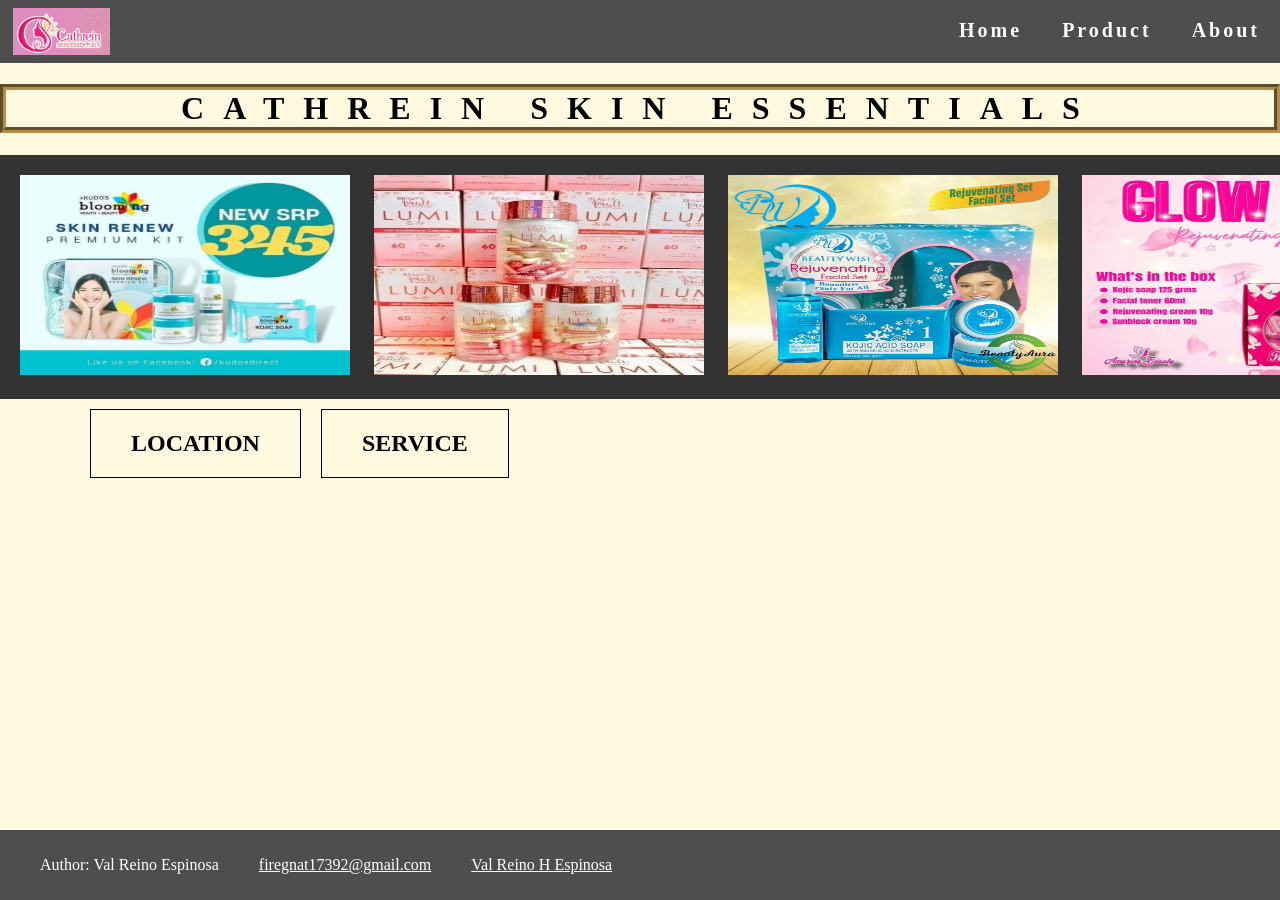
<file: index.html>
<!DOCTYPE html>
<head>
    <title>WebPage E Tech </title>
    <link rel="stylesheet" href="style.css">

</head>

<body>
    <header class="navbar">
        <div class="nav-btn">
            <li><a href="index.html">Home</a></li>
            <li><a href="product.html">Product</a></li>
            <li><a href="about.html">About</a></li>
        </div>
        <div class="nav-logo">
            <img id="logo" src="img/logo.png" alt="1">
        </div>
    </header>

        <h1 id="header-title"> CATHREIN SKIN ESSENTIALS</h1>

<div class="scroll-container">
  <img src="img/BLOOMING.jpg" alt="Cinque Terre" width="600" height="400">
  <img src="img/beauty vault lumi.jpg" alt="Forest" width="600" height="400">
  <img src="img/BEAUTY WISE.jpg" alt="Northern Lights" width="600" height="400">
  <img src="img/AMAZING BEAUTY.jpg" alt="Mountains" width="600" height="400">
</div>

    <div class="Content">
        <div>
            <h2>
                LOCATION
            </h2>
            <p>
            
            </p>
        </div>
        <div>
            <h2>
                SERVICE
            </h2>
            <p>

            </p>
        </div>
    </div>

    
    <footer class="footer">
        <div class="info">
            <p>Author: Val Reino Espinosa</p>
            <div id="mail" style="right: auto;">
                <p><li><a href="mailto:firegnat17392@gmail.com">firegnat17392@gmail.com</a></li></p>
            </div>

            <div class="fb">
                <p><li><a href="https://www.facebook.com/valreino.espinosa.1">Val Reino H Espinosa</a></li></p>

            </div>
        </div>
    </footer>
</body>
</file>
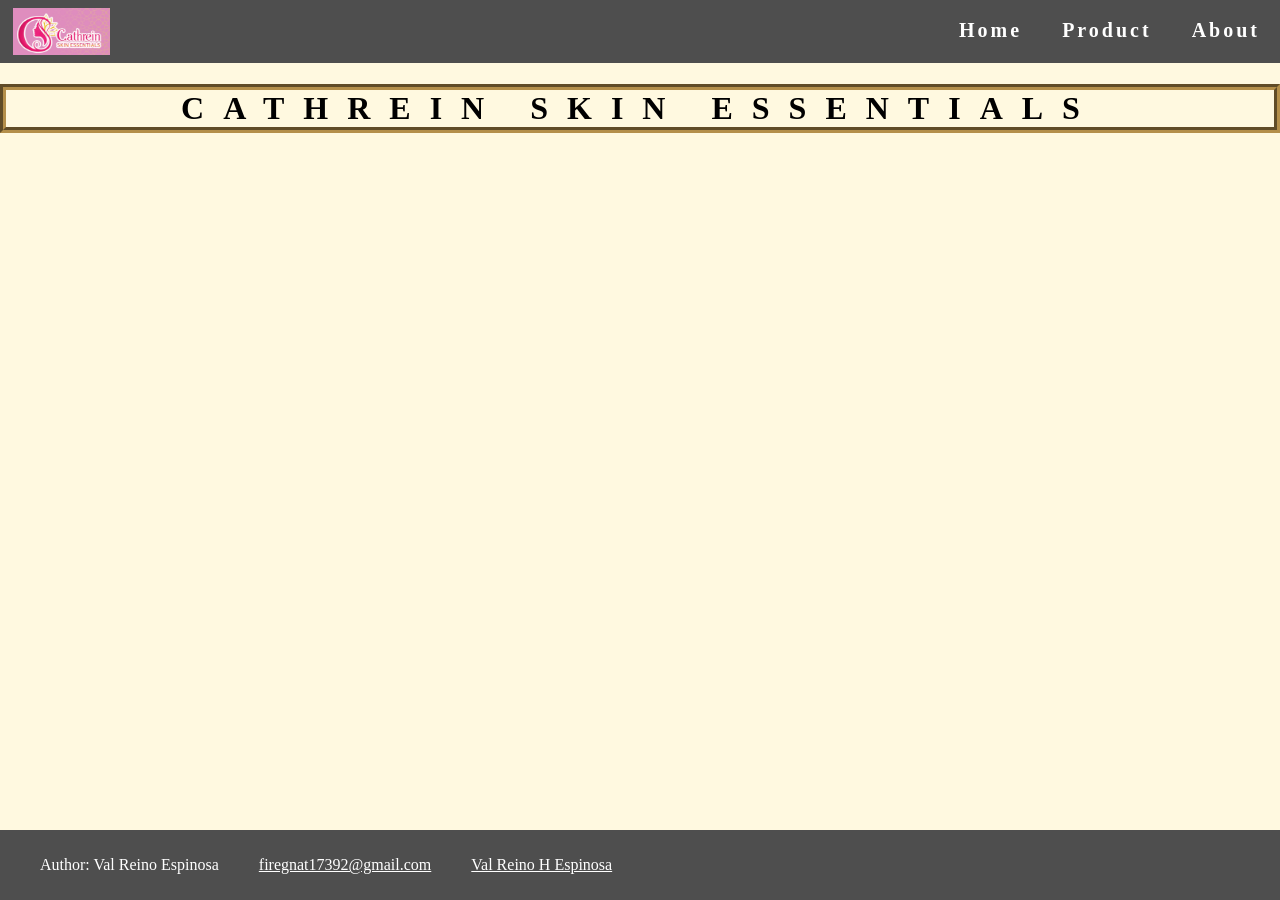
<file: about.html>
<!DOCTYPE html>
<head>
    <title>WebPage E Tech </title>
    <link rel="stylesheet" href="style.css">

</head>

<body>
    <header class="navbar">
        <div class="nav-btn">
            <li><a href="index.html">Home</a></li>
            <li><a href="product.html">Product</a></li>
            <li><a href="about.html">About</a></li>
        </div>
        <div class="nav-logo">
            <img id="logo" src="img/logo.png" alt="1">
        </div>
    </header>

    <h1 id="header-title">CATHREIN SKIN ESSENTIALS</h1>

    
    <footer class="footer">
        <div class="info">
            <p>Author: Val Reino Espinosa</p>
            <div id="mail" style="right: auto;">
                <p><li><a href="mailto:firegnat17392@gmail.com">firegnat17392@gmail.com</a></li></p>
            </div>

            <div class="fb">
                <p><li><a href="https://www.facebook.com/valreino.espinosa.1">Val Reino H Espinosa</a></li></p>
            </div>
        </div>
    </footer>
</body>
</file>
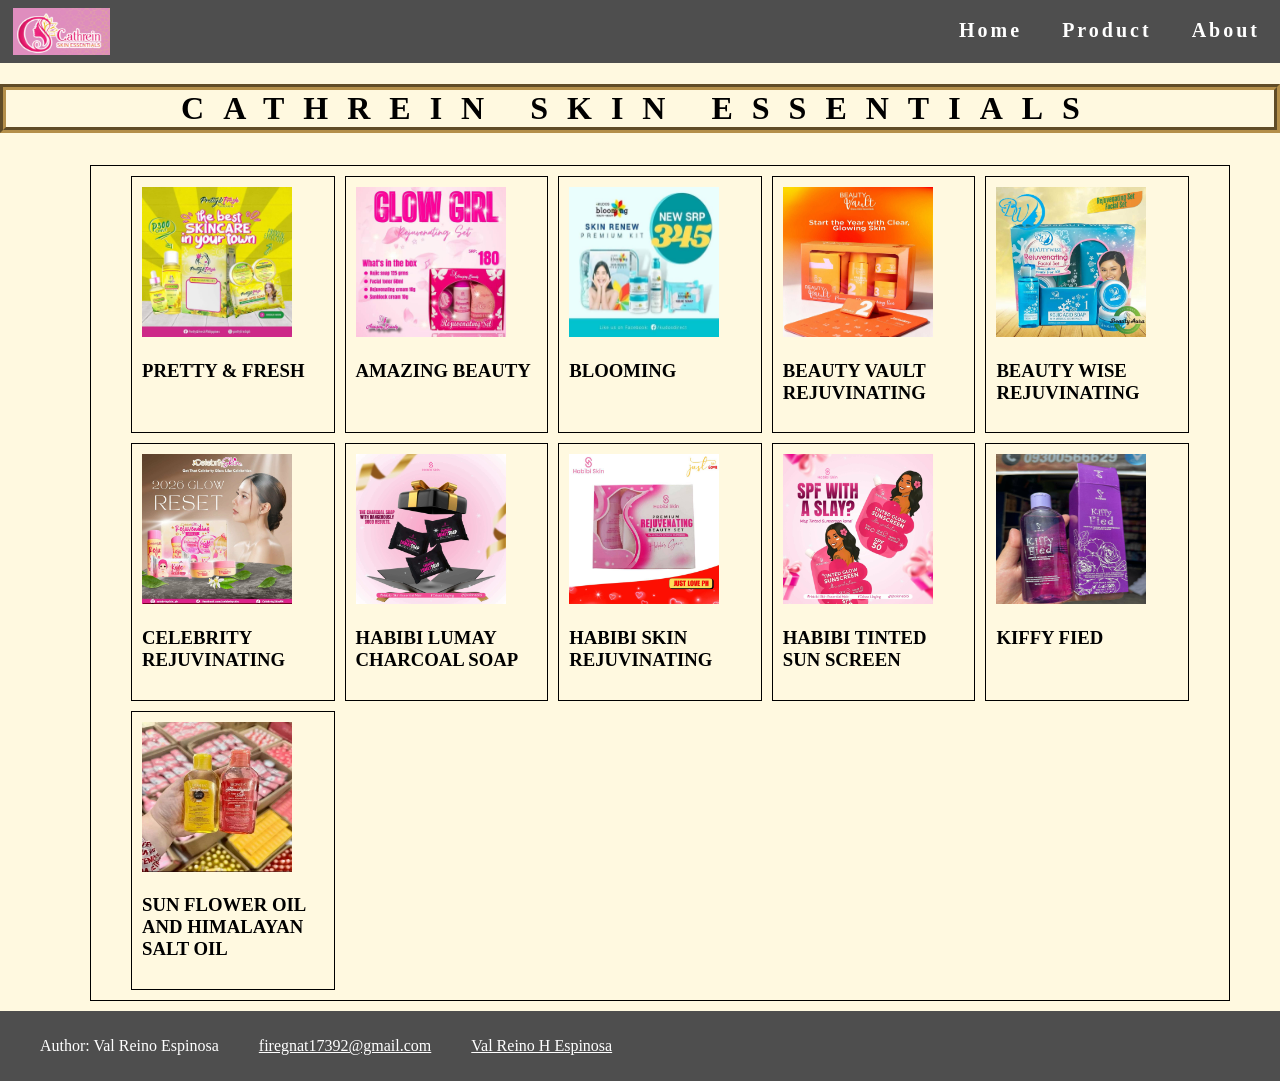
<file: product.html>
<!DOCTYPE html>
<head>
    <title>WebPage E Tech </title>
    <link rel="stylesheet" href="style.css">

</head>

<body>
    <header class="navbar">
        <div class="nav-btn">
            <li><a href="index.html">Home</a></li>
            <li><a href="product.html">Product</a></li>
            <li><a href="about.html">About</a></li>
        </div>
        <div class="nav-logo">
            <img id="logo" src="img/logo.png" alt="1">
        </div>
    </header>

    <h1 id="header-title">CATHREIN SKIN ESSENTIALS</h1>

    <div class="Content">
        <div class="container">
            <div>
                <img src="img/PRETTY & FRESH.jpg" alt="pretty & fresh">
                    <h3>PRETTY & FRESH</h3>
            </div>

            <div>
                <img src="img/AMAZING BEAUTY.jpg" alt="amazing beauty">
                    <h3>AMAZING BEAUTY</h3>
            </div>
            
            <div>
                <img src="img/BLOOMING.jpg" alt="blooming">
                    <h3 class="name">BLOOMING</h3>
            </div>

            <div>
                <img src="img/BEAUTY VAULT REJUVINATING.jpg" alt="amazing beauty">
                    <h3 class="name">BEAUTY VAULT REJUVINATING</h3>
            </div>

            <div>
                <img src="img/BEAUTY WISE.jpg" alt="blooming">
                    <h3 class="name">BEAUTY WISE REJUVINATING</h3>
            </div>

            <div>
                <img src="img/CELEBRITY.jpg" alt="pretty & fresh">
                    <h3>CELEBRITY REJUVINATING</h3>
            </div>

            <div>
                <img src="img/HABIBI LUMAY CHARCOAL SOAP.jpg" alt="amazing beauty">
                    <h3>HABIBI LUMAY CHARCOAL SOAP</h3>
            </div>

            <div>
                <img src="img/HABIBI SKIN.jpg" alt="blooming">
                    <h3 class="name">HABIBI SKIN REJUVINATING</h3>
            </div>

            <div>
                <img src="img/HABIBI TINTED SUN SCREEN.jpg" alt="amazing beauty">
                    <h3 class="name">HABIBI TINTED SUN SCREEN</h3>
            </div>

            <div>
                <img src="img/KIFFY FIED.jpg" alt="blooming">
                    <h3 class="name">KIFFY FIED</h3>
            </div>

            <div>
                <img src="img/SUN FLOWER OI HIMALAYAN SALT OI.jpg" alt="blooming">
                    <h3 class="name">SUN FLOWER OIL AND HIMALAYAN SALT OIL</h3>
            </div>
            
  
        </div>
    </div>

    <footer class="footer">
        <div class="info">
            <p>Author: Val Reino Espinosa</p>
            <div id="mail" style="right: auto;">
                <p><li><a href="mailto:firegnat17392@gmail.com">firegnat17392@gmail.com</a></li></p>
            </div>

            <div class="fb">
                <p><li><a href="https://www.facebook.com/valreino.espinosa.1">Val Reino H Espinosa</a></li></p>

            </div>
        </div>
    </footer>

</body>
</file>
<file: style.css>
body {
    overflow-x: hidden;
    margin: 0;
    padding: 0;
    width: 100%;
    background-color: rgb(255, 249, 224);
    height: 100vh;
    flex-direction: column;
    display: flex;
}

.navbar {
    background-color: rgb(78, 78, 78);
    position: inherit;
    padding-bottom: 4px;
}

.navbar li a {
    display: block;
    align-items: center;
    padding: 16px 20px 16px 20px;
    margin-top:3px;
    text-decoration: none;
    background-color: rgb(78, 78, 78);
    color: white;
}

.navbar li a:hover {
    background-color: rgb(153, 153, 153);
    color: black;
    font-size: 18px;
}

.nav-btn {
    letter-spacing: 3px;
    font-size: 20px;
    font-weight: bold;
    float: right;
    display: flex;
    list-style-type: none;
    margin: 0;
    padding: 0;
    background-color: rgb(78, 78, 78);
}

#logo {
    margin-left: 1%;
    margin-top: 8px;
    width: 97px;
    height: 47px;
}

#header-title {
    letter-spacing: 19px;
    text-align: center;
    border: 6px groove;
    border-color: rgb(180, 143, 74);
}

div.scroll-container {
    position: relative;
    z-index: 999;
    background-color: #333;
    overflow: auto;
    white-space: nowrap;
    padding: 10px;
    scrollbar-gutter: stable;
}

div.scroll-container img {
    padding: 10px;
    width: 330px;
    height: 200px;
}


div.Content {
    margin-left: 80px;
    margin-right: 40px;
    display: flex;
    flex-direction: row;
}

.Content div {
    padding-left: 40px;
    padding-right: 40px;
    border: 1PX SOLID BLACK;
}

div.Content > div {
    margin: 10px;
}

.container {
    display: grid;
    grid-template-columns: repeat(auto-fill, minmax(170px, 1fr));
    min-width: 200px;
    max-width: 1400px;
    gap: 10px;
    padding: 10px;
    align-content: center;
    margin-right: 10px;

}

.container div {
    padding: 10px;
    border: 1px solid black;
}

.container img {
    width: 150px;
    height: 150px
}



.footer {
    margin-top: auto;
    display: block;
    text-align: center;
    padding: 5px 15px;
    text-indent: 10px;
    text-decoration: none;
    list-style-type: none;
    background-color: rgb(78, 78, 78);
    color: rgb(255, 255, 255);
}

.info{
    padding: 5px 15px;
    display: flex;
    background-color: rgb(78, 78, 78);
    color: white;
}

#mail li a{

    margin-left: 30px;
    color: white;
}

#mail li a:hover {
    font-weight: bolder;
    color: rgb(46, 185, 240);
}

.fb li a{
    margin-left: 30px;
    color: white;
}

.fb li a:hover {
    font-weight: bolder;
    color: rgb(46, 185, 240);
}
@media screen and (max-width: 600px) {
    body {
        size: 40%;
    div.Content {
        flex-direction: column;
    }
    #header-title {
        letter-spacing: 5px;
    }

}
</file>
